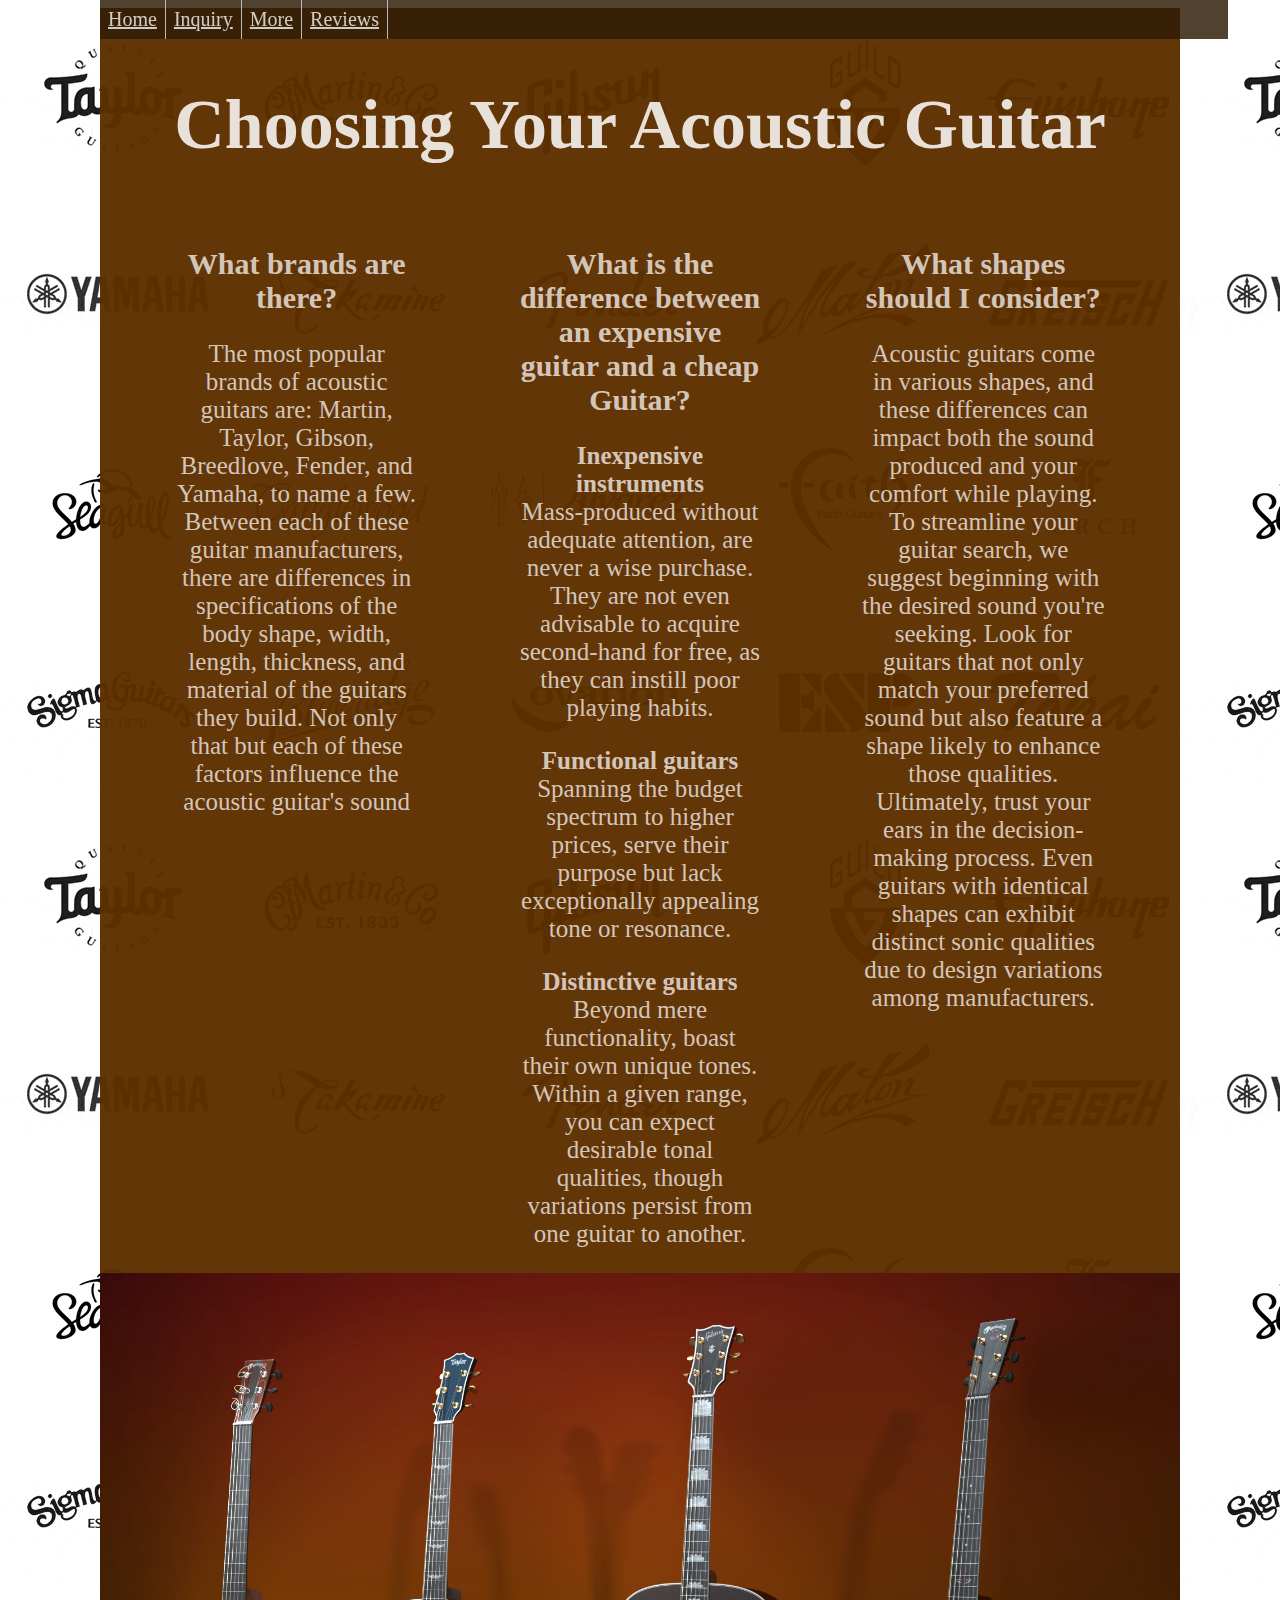
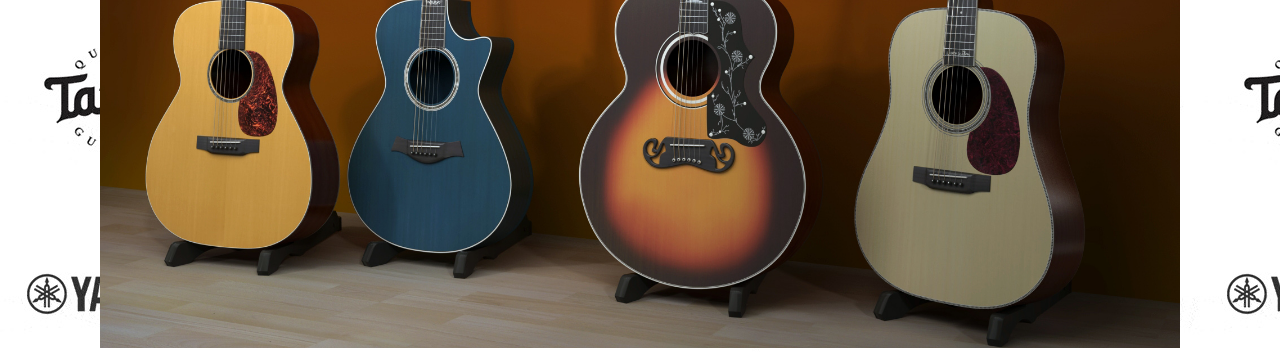
<file: index.html>
<!DOCTYPE html>
<html>
    <!--Title on Tab-->
    <head>
        <title>Home</title>
        <link rel="stylesheet" href="styles.css">

        <style>
            h1 {font-family: 'Times New Roman', Times, serif;}
            h2 {font-family: Georgia, 'Times New Roman', Times, serif;}
            p {font-family: garamond;}
        </style>
    </head>

    <body class="body-subpage">
        <!--Background Wallpaper Image in CSS-->


        <!--Navigation Bar-->
        <nav class="navbar" id="top">
            <ul>
                <li><a href="index.html">Home</a></li>
                <li><a href="inquiry.html">Inquiry</a></li>
                <li><a href="more-resources.html">More</a></li>
                <li><a href="reviews.html">Reviews</a></li>
            </ul>
        </nav>

        <!--Main Content-->
        <header class="header-subpage">
            <div>
                <h1>Choosing Your Acoustic Guitar</h1>
            </div>
        </header>

        <main class="home-main-subpage">
            <div>
                <h2>What brands are there?</h2>
                <p>The most popular brands of acoustic guitars are: Martin, Taylor, Gibson, Breedlove, Fender, and Yamaha, to name a few.
                    Between each of these guitar manufacturers, there are differences in specifications of the body shape, width, length,
                    thickness, and material of the guitars they build. Not only that but each of these factors influence the acoustic guitar's
                    sound
                </p>
            </div>
            <div>
                <h2>What is the difference between an expensive guitar and a cheap Guitar?</h2>

                    <p><strong>Inexpensive instruments</strong><br>Mass-produced without adequate attention, are never a wise purchase. They are not even advisable
                        to acquire second-hand for free, as they can instill poor playing habits.</p>
                    <p><strong>Functional guitars</strong><br>Spanning the budget spectrum to higher prices, serve their purpose but lack exceptionally appealing
                        tone or resonance.</p>
                    <p><strong>Distinctive guitars</strong><br>Beyond mere functionality, boast their own unique tones. Within a given range, you can expect
                        desirable tonal qualities, though variations persist from one guitar to another.</p>

            </div>
            <div>
                <h2>What shapes should I consider?</h2>
                    <p>Acoustic guitars come in various shapes, and these differences can impact both the sound produced and your comfort
                        while playing. To streamline your guitar search, we suggest beginning with the desired sound you're seeking.
                        Look for guitars that not only match your preferred sound but also feature a shape likely to enhance those qualities.
                        Ultimately, trust your ears in the decision-making process. Even guitars with identical shapes can exhibit distinct
                        sonic qualities due to design variations among manufacturers.
                    </p>
            </div>
        </main>

        <div>
            <img id="main-page-img" src="./pictures/home_img.jpeg" alt="4 guitars of different colors with a burgundy background">
        </div>

    </body>
</html>
</file>
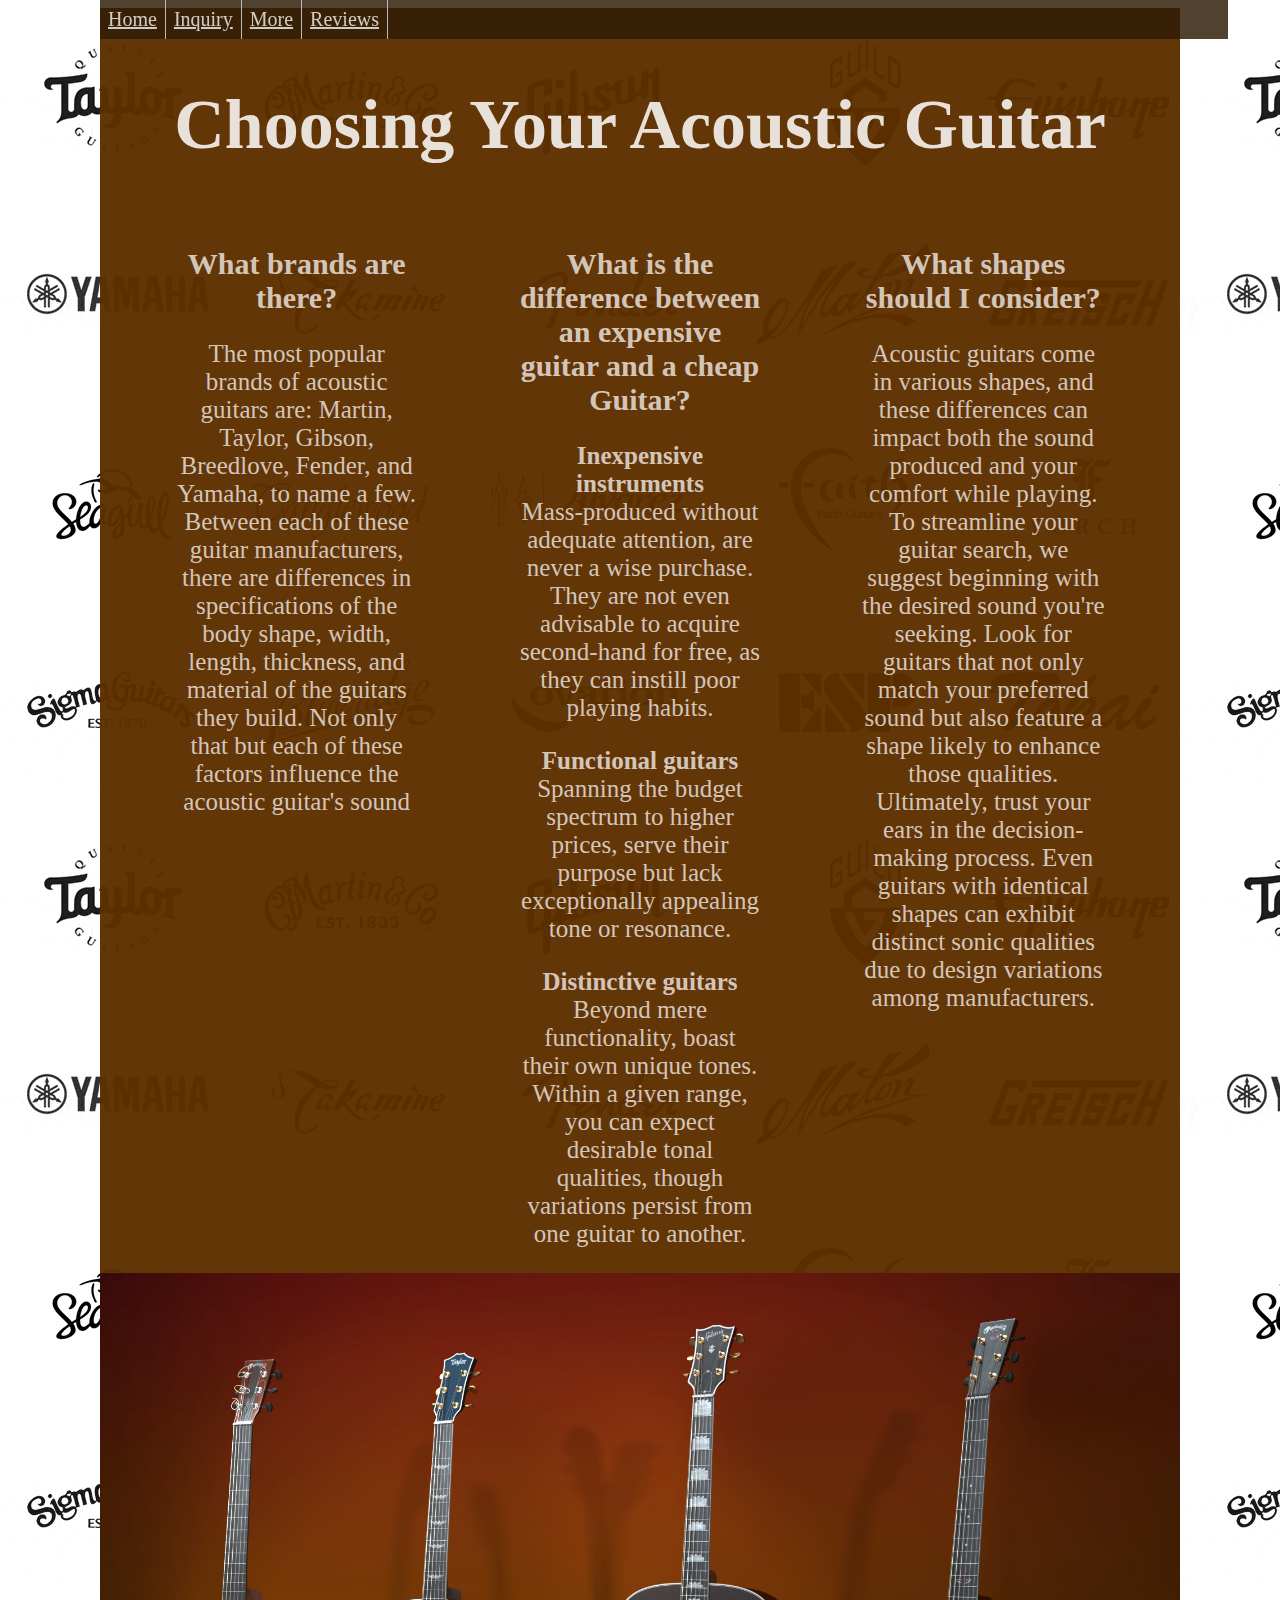
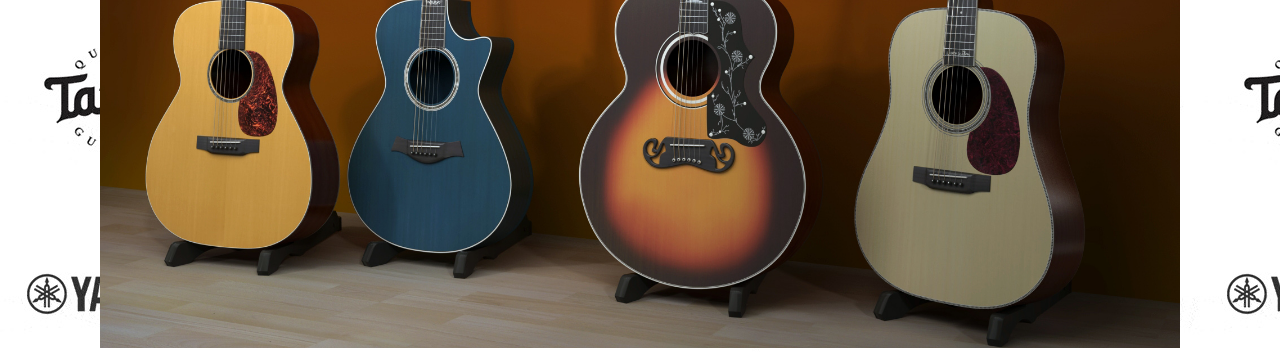
<file: home-page.html>
<!DOCTYPE html>
<html>
    <!--Title on Tab-->
    <head>
        <title>Home</title>
        <link rel="stylesheet" href="styles.css">

        <style>
            h1 {font-family: 'Times New Roman', Times, serif;}
            h2 {font-family: Georgia, 'Times New Roman', Times, serif;}
            p {font-family: garamond;}
        </style>
    </head>

    <body class="body-subpage">
        <!--Background Wallpaper Image in CSS-->


        <!--Navigation Bar-->
        <nav class="navbar" id="top">
            <ul>
                <li><a href="home-page.html">Home</a></li>
                <li><a href="inquiry.html">Inquiry</a></li>
                <li><a href="more-resources.html">More</a></li>
                <li><a href="reviews.html">Reviews</a></li>
            </ul>
        </nav>

        <!--Main Content-->
        <header class="header-subpage">
            <div>
                <h1>Choosing Your Acoustic Guitar</h1>
            </div>
        </header>

        <main class="home-main-subpage">
            <div>
                <h2>What brands are there?</h2>
                <p>The most popular brands of acoustic guitars are: Martin, Taylor, Gibson, Breedlove, Fender, and Yamaha, to name a few.
                    Between each of these guitar manufacturers, there are differences in specifications of the body shape, width, length,
                    thickness, and material of the guitars they build. Not only that but each of these factors influence the acoustic guitar's
                    sound
                </p>
            </div>
            <div>
                <h2>What is the difference between an expensive guitar and a cheap Guitar?</h2>

                    <p><strong>Inexpensive instruments</strong><br>Mass-produced without adequate attention, are never a wise purchase. They are not even advisable
                        to acquire second-hand for free, as they can instill poor playing habits.</p>
                    <p><strong>Functional guitars</strong><br>Spanning the budget spectrum to higher prices, serve their purpose but lack exceptionally appealing
                        tone or resonance.</p>
                    <p><strong>Distinctive guitars</strong><br>Beyond mere functionality, boast their own unique tones. Within a given range, you can expect
                        desirable tonal qualities, though variations persist from one guitar to another.</p>

            </div>
            <div>
                <h2>What shapes should I consider?</h2>
                    <p>Acoustic guitars come in various shapes, and these differences can impact both the sound produced and your comfort
                        while playing. To streamline your guitar search, we suggest beginning with the desired sound you're seeking.
                        Look for guitars that not only match your preferred sound but also feature a shape likely to enhance those qualities.
                        Ultimately, trust your ears in the decision-making process. Even guitars with identical shapes can exhibit distinct
                        sonic qualities due to design variations among manufacturers.
                    </p>
            </div>
        </main>

        <div>
            <img id="main-page-img" src="./pictures/home_img.jpeg" alt="4 guitars of different colors with a burgundy background">
        </div>

    </body>
</html>
</file>
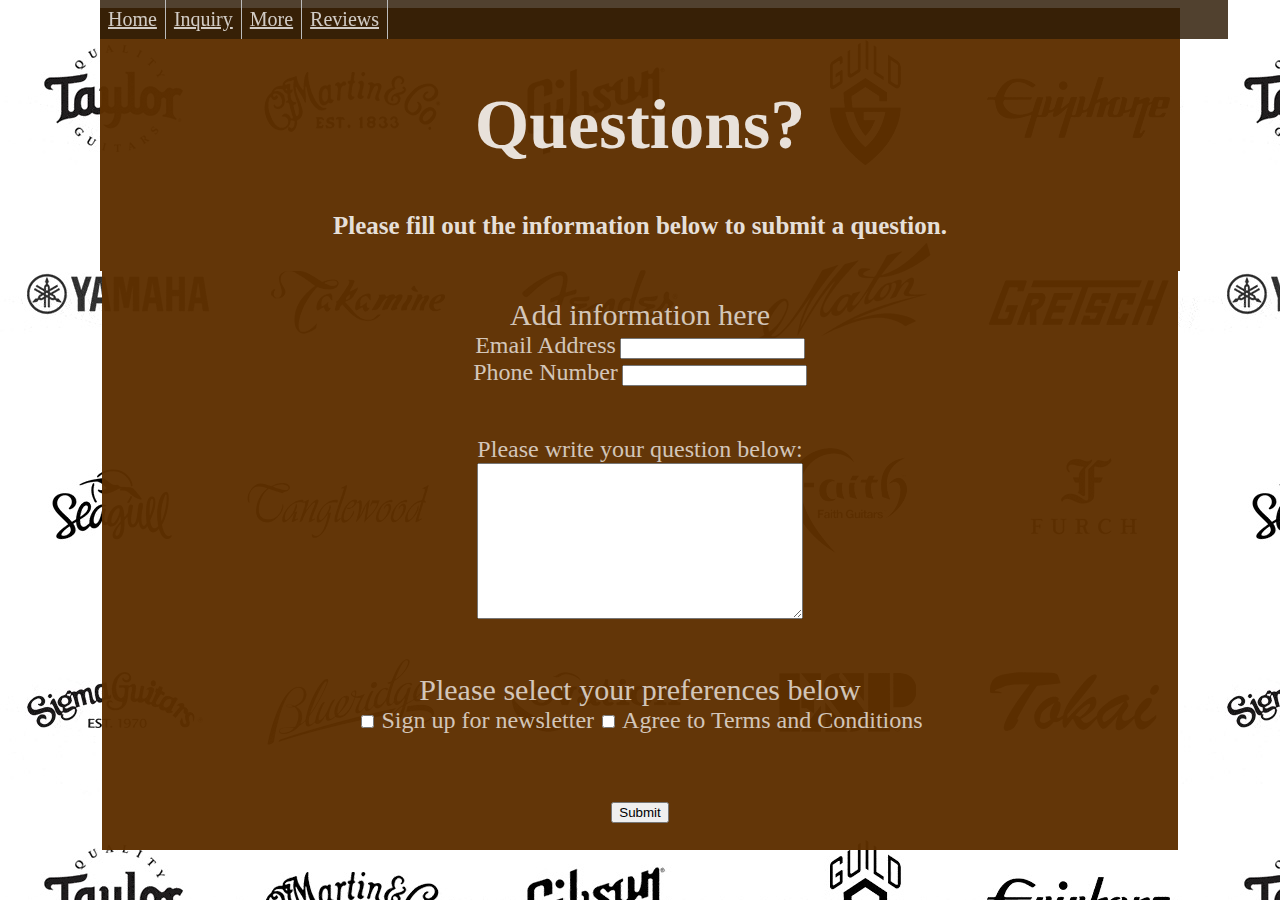
<file: inquiry.html>
<!DOCTYPE html>
<html>
    <!--Title on Tab-->
    <head>
        <title>Inquiry</title>

        <link rel="stylesheet" href="styles.css">

        <style>
            h1 {font-family: 'Times New Roman', Times, serif;}
            h2 {font-family: Georgia, 'Times New Roman', Times, serif;}
            p {font-family: garamond;}
        </style>
    </head>

    <body class="body-subpage">
        <!--Background Wallpaper Image-->

        <!--Navigation Bar-->
        <nav class="navbar" id="top">
            <ul>
                <li><a href="index.html">Home</a></li>
                <li><a href="inquiry.html">Inquiry</a></li>
                <li><a href="more-resources.html">More</a></li>
                <li><a href="reviews.html">Reviews</a></li>
            </ul>
        </nav>

        <!--Main Content-->
        <header class="header-subpage">
            <div>
                <h1>Questions?</h1>
                <h2>Please fill out the information below to submit a question.</h2>
            </div>
        </header>

        <main class="main-subpage">
            <form action="" method="post" class="user-inqury">
                <fieldset>
                    <div>
                        <legend>Add information here</legend>
                        <div>
                            <label for="emailAddress">Email Address</label>
                            <input type="text" id="emailAddress" name="email_address">
                        </div>

                        <div>
                            <label for="phoneNumber">Phone Number</label>
                            <input type="text" id="phoneNumber" name="phone_number">
                        </div>
                    </div>

                    <div>
                        <div>
                            <label for="question">Please write your question below:<br></label>
                            <textarea id="question" name="question"></textarea>
                        </div>
                    </div>

                    <div>
                        <legend>Please select your preferences below</legend>
                        <div>
                            <input type="checkbox" id="signup" name="signup">
                            <label for="signup">Sign up for newsletter</label>

                            <input type="checkbox" id="agreeterms" name="agreeterms">
                            <label for="agreeterms">Agree to Terms and Conditions</label>
                        </div>
                    </div>

                    <div>
                        <br>
                        <button type="submit">Submit</button>
                    </div>

                </fieldset>
            </form>
        </main>

    </body>
</html>
</file>
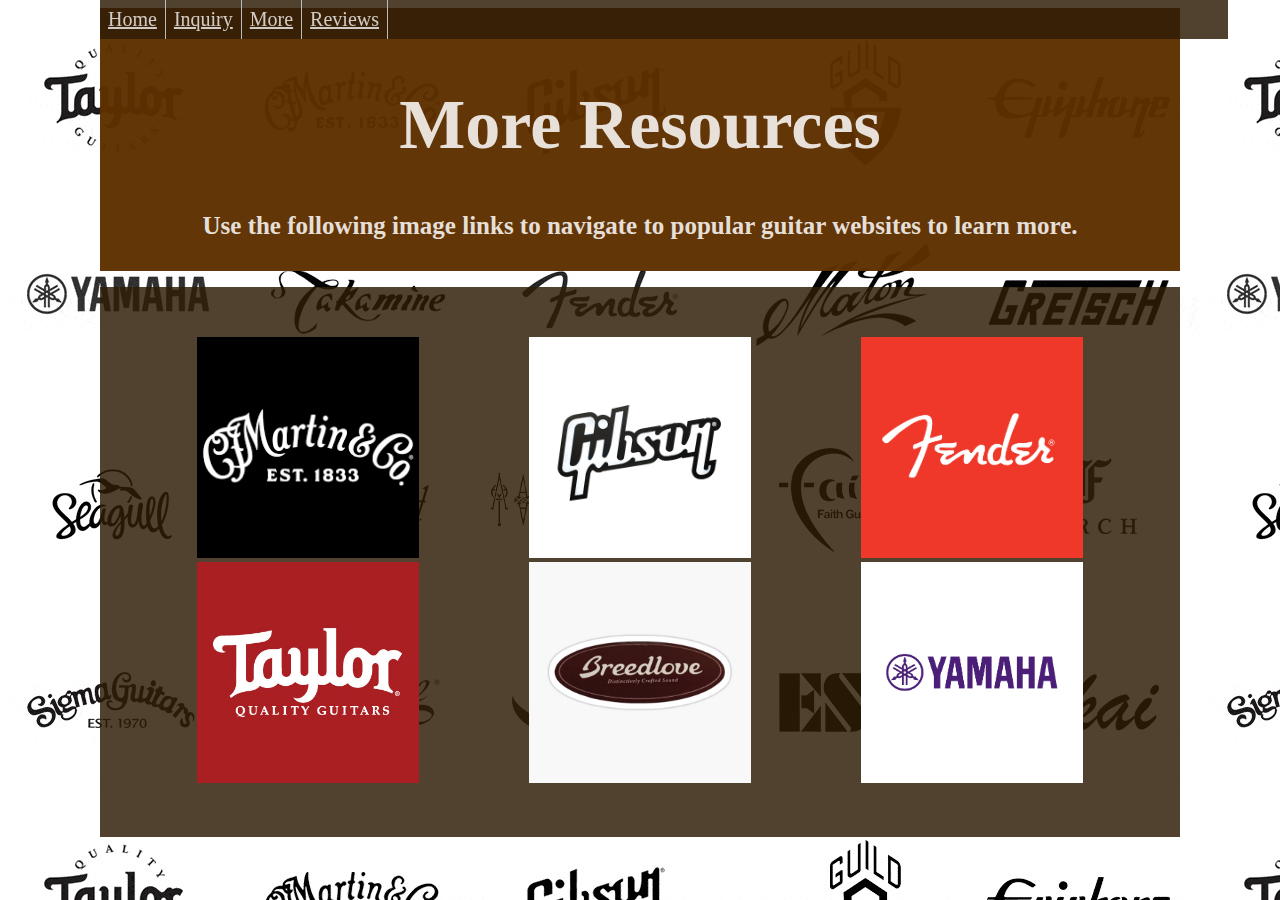
<file: more-resources.html>
<!DOCTYPE html>
<html>
    <!--Title on Tab-->
    <head>
        <title>More Resources</title>

        <link rel="stylesheet" href="styles.css">
        <style>
            h1 {font-family: 'Times New Roman', Times, serif;}
            h2 {font-family: Georgia, 'Times New Roman', Times, serif;}
            p {font-family: garamond;}
        </style>
    </head>

    <body class="body-subpage">
        <!--Background Wallpaper Image-->

        <!--Navigation Bar-->
        <nav class="navbar" id="top">
            <ul>
                <li><a href="index.html">Home</a></li>
                <li><a href="inquiry.html">Inquiry</a></li>
                <li><a href="more-resources.html">More</a></li>
                <li><a href="reviews.html">Reviews</a></li>
            </ul>
        </nav>

        <!--Main Content-->
        <header class="header-subpage">
            <div>
                <h1>More Resources</h1>
                <h2>Use the following image links to navigate to popular guitar websites to learn more.</h2>
            </div>
        </header>

        <main class="main-subpage">
            <div class="website-links">
                <ul>
                    <li><a href="https://www.martinguitar.com/"><img src="./pictures/martinlogo.png"></a></li>

                    <li><a href="https://www.taylorguitars.com/"><img src="./pictures/taylorlogo.jpeg"></a></li>

                    <li><a href="https://www.gibson.com/en-US/"><img src="./pictures/gibsonlogo.png"></a></li>

                    <li><a href="https://breedlovemusic.com/"><img src="./pictures/breedlovelogo.jpg"></a></li>

                    <li><a href="https://www.fender.com/en-US/start"><img src="./pictures/fenderlogo.jpeg"></a></li>

                    <li><a href="https://usa.yamaha.com/products/musical_instruments/guitars_basses/index.html"><img src="./pictures/yamahalogo.jpeg"></a></li>

                </ul>
            </div>
        </main>

    </body>
</html>
</file>
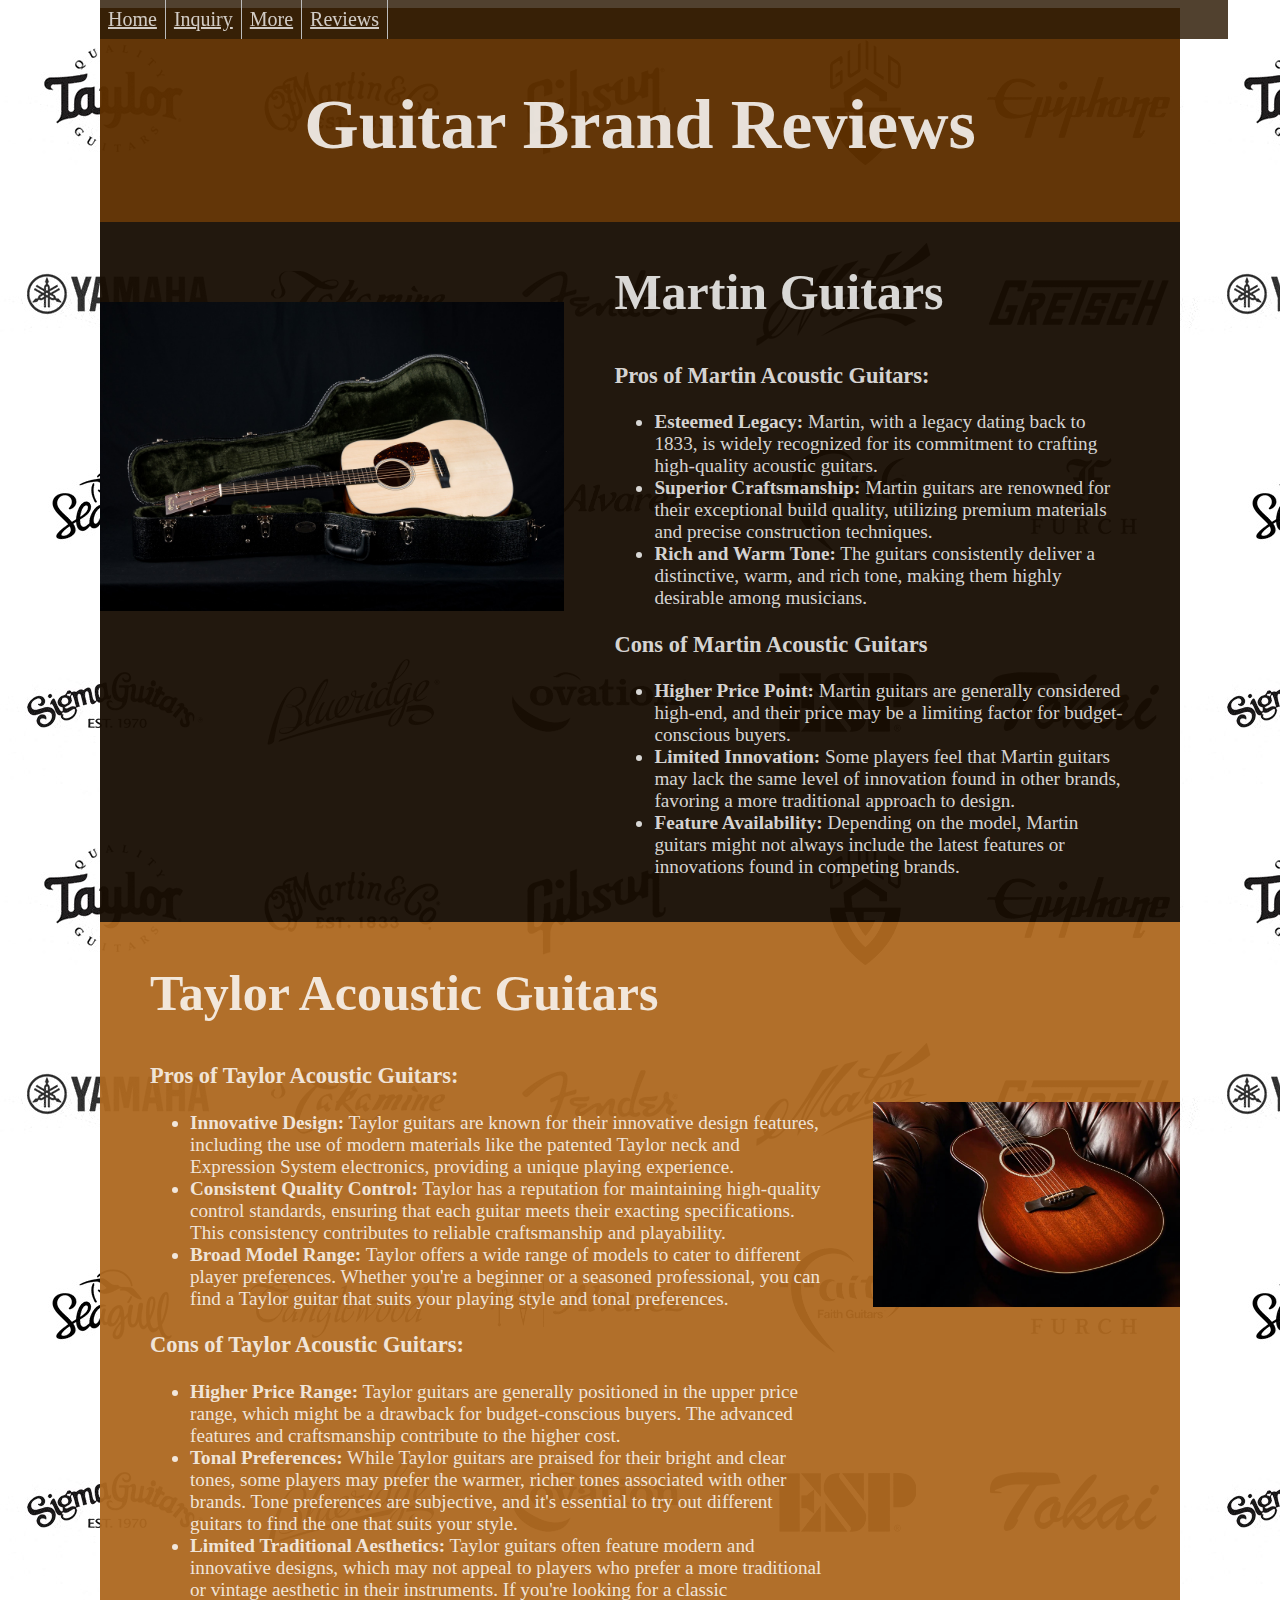
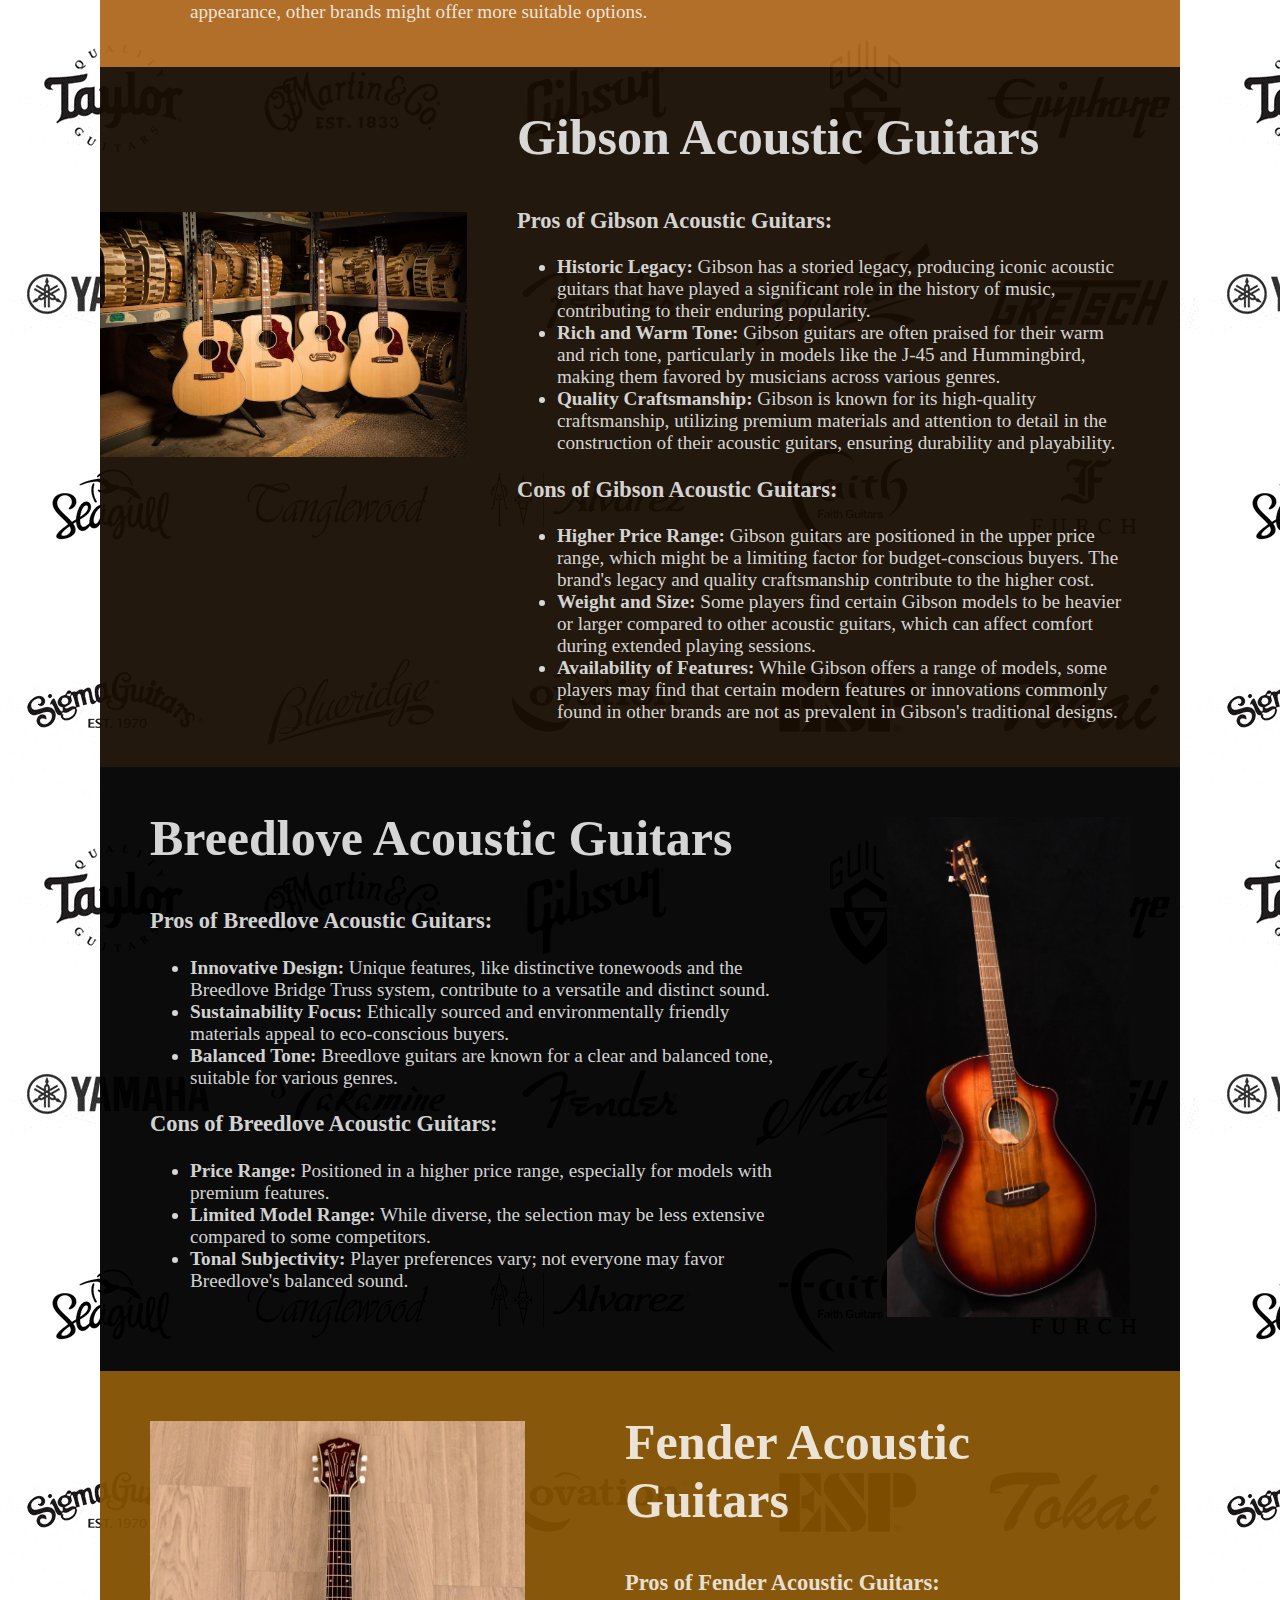
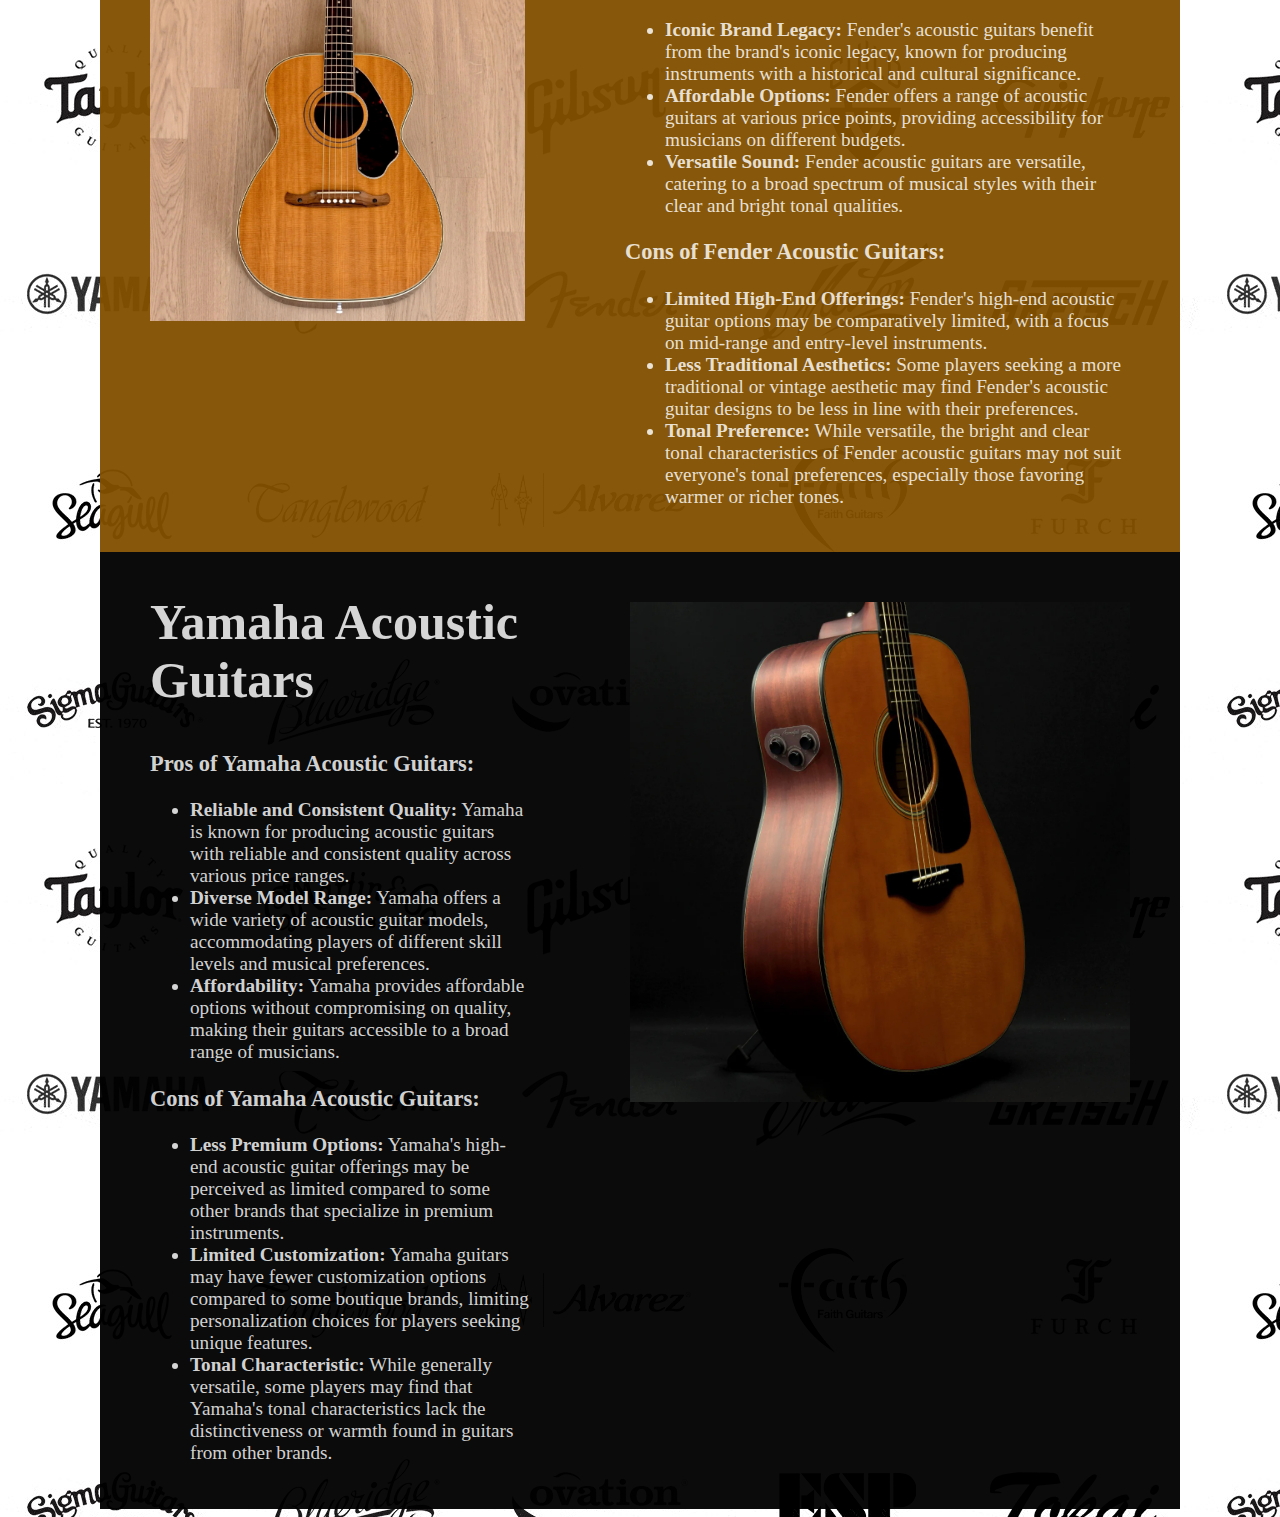
<file: reviews.html>
<!DOCTYPE html>
<html>
    <!--Title on Tab-->
    <head>
        <title>More Resources</title>

        <link rel="stylesheet" href="styles.css">
        <style>
            h1 {font-family: 'Times New Roman', Times, serif;}
            h2 {font-family: cursive}
            p {font-family: garamond;}
        </style>
    </head>

    <body class="body-subpage">
        <!--Background Wallpaper Image-->

        <!--Navigation Bar-->
        <nav class="navbar" id="top">
            <ul>
                <li><a href="index.html">Home</a></li>
                <li><a href="inquiry.html">Inquiry</a></li>
                <li><a href="more-resources.html">More</a></li>
                <li><a href="reviews.html">Reviews</a></li>
            </ul>
        </nav>

        <!--Main Content-->
        <header class="header-subpage">
            <div>
                <h1>Guitar Brand Reviews</h1>
            </div>
        </header>

        <main class="main-subpage">

            <div class="martin-review">
                <div>
                    <a href="https://downhomeguitars.com/wp-content/uploads/2022/10/Martin-D-18-Custom-Sinker-Mahogany-Adirondack-2651077-27.jpg">
                        <img id="martin-img" src="./pictures/Martin-D-18.jpeg" alt="martin guitar in a green case"></a>
                </div>

                <div class="review-text">
                    <h2>Martin Guitars</h2>
                    <h3>Pros of Martin Acoustic Guitars:</h3>
                    <ul>
                        <li><strong>Esteemed Legacy:</strong> Martin, with a legacy dating back to 1833, is widely
                            recognized for its commitment to crafting high-quality acoustic guitars.</li>
                        <li><strong>Superior Craftsmanship:</strong> Martin guitars are renowned for their exceptional
                            build quality, utilizing premium materials and precise construction techniques.</li>
                        <li><strong>Rich and Warm Tone:</strong> The guitars consistently deliver a distinctive, warm, and rich tone,
                            making them highly desirable among musicians.</li>
                    </ul>

                    <h3>Cons of Martin Acoustic Guitars</h3>
                    <ul>
                        <li><strong>Higher Price Point:</strong> Martin guitars are generally considered high-end, and their
                            price may be a limiting factor for budget-conscious buyers.</li>
                        <li><strong>Limited Innovation:</strong> Some players feel that Martin guitars may lack the same level of
                            innovation found in other brands, favoring a more traditional approach to design.</li>
                        <li><strong>Feature Availability:</strong> Depending on the model, Martin guitars might not always include
                            the latest features or innovations found in competing brands.</li>
                    </ul>
                </div>
            </div>

            <div class="taylor-review">
                <div>
                    <a href="https://i0.wp.com/acousticguitar.com/wp-content/uploads/2020/08/Taylor-Beauty-BE324c-2020_I2A3816.jpg?resize=1024%2C683&ssl=1">
                        <img id="taylor-img" src="./pictures/taylor-314.jpeg" alt="red taylor guitar on leather couch"></a>
                </div>

                <div class="review-text">
                    <h2>Taylor Acoustic Guitars</h2>
                    <h3>Pros of Taylor Acoustic Guitars:</h3>
                    <ul>
                        <li><strong>Innovative Design:</strong> Taylor guitars are known for their innovative design features, including the use
                             of modern materials like the patented Taylor neck and Expression System electronics,
                             providing a unique playing experience.</li>
                        <li><strong>Consistent Quality Control:</strong> Taylor has a reputation for maintaining high-quality control standards, ensuring that
                            each guitar meets their exacting specifications. This consistency contributes to reliable craftsmanship and playability.</li>
                        <li><strong>Broad Model Range:</strong> Taylor offers a wide range of models to cater to different player preferences. Whether
                            you're a beginner or a seasoned professional, you can find a Taylor guitar that suits your playing style and tonal preferences.</li>
                    </ul>

                    <h3>Cons of Taylor Acoustic Guitars:</h3>
                    <ul>
                        <li><strong>Higher Price Range:</strong> Taylor guitars are generally positioned in the upper price range, which might
                            be a drawback for budget-conscious buyers. The advanced features and craftsmanship contribute to the higher cost.</li>
                        <li><strong>Tonal Preferences:</strong> While Taylor guitars are praised for their bright
                            and clear tones, some players may prefer the warmer, richer tones associated with other brands. Tone preferences are subjective,
                            and it's essential to try out different guitars to find the one that suits your style.</li>
                        <li><strong>Limited Traditional Aesthetics:</strong> Taylor guitars often feature modern and innovative designs,
                             which may not appeal to players who prefer a more traditional or vintage aesthetic in their instruments.
                             If you're looking for a classic appearance, other brands might offer more suitable options.</li>
                    </ul>
                </div>


            </div>

            <div class="gibson-review">
                <div>
                    <a href="https://www.stars-music.com/medias/gibson/g-45-studio-generation-dreadnought-epicea-noyer-wal-hd-6-164102.jpeg">
                        <img id="gibson-img" src="./pictures/gibson.jpeg" alt="four gibson guitars infront of shelves"></a>
                </div>

                <div class="review-text">
                    <h2>Gibson Acoustic Guitars</h2>
                    <h3>Pros of Gibson Acoustic Guitars:</h3>
                    <ul>
                        <li><strong>Historic Legacy:</strong> Gibson has a storied legacy, producing iconic acoustic guitars that
                            have played a significant role in the history of music, contributing to their enduring popularity.</li>
                        <li><strong>Rich and Warm Tone:</strong> Gibson guitars are often praised for their warm and
                            rich tone, particularly in models like the J-45 and Hummingbird, making them favored by musicians across various genres.</li>
                        <li><strong>Quality Craftsmanship:</strong> Gibson is known for its high-quality craftsmanship, utilizing premium
                            materials and attention to detail in the construction of their acoustic guitars, ensuring durability and playability.</li>
                    </ul>

                    <h3>Cons of Gibson Acoustic Guitars:</h3>
                    <ul>
                        <li><strong>Higher Price Range:</strong> Gibson guitars are positioned in the upper price range, which might be a limiting
                            factor for budget-conscious buyers. The brand's legacy and quality craftsmanship contribute to the higher cost.</li>
                        <li><strong>Weight and Size:</strong> Some players find certain Gibson models to be heavier or larger
                            compared to other acoustic guitars, which can affect comfort during extended playing sessions.</li>
                        <li><strong>Availability of Features:</strong>  While Gibson offers a range of models, some
                            players may find that certain modern features or innovations commonly found in other brands are
                            not as prevalent in Gibson's traditional designs.</li>
                    </ul>
                </div>
            </div>

            <div class="breedlove-review">
                <div>
                    <a href="https://acousticvibesmusic.com/cdn/shop/files/11116-1.jpg?v=1693207136">
                        <img id="breedlove-img" src="./pictures/Breedlove.jpeg" alt="breedlove sunburst dark background"></a>
                </div>

                <div class="review-text">
                    <h2>Breedlove Acoustic Guitars</h2>
                    <h3>Pros of Breedlove Acoustic Guitars:</h3>
                    <ul>
                        <li><strong>Innovative Design:</strong> Unique features, like distinctive tonewoods and the Breedlove Bridge Truss system,
                            contribute to a versatile and distinct sound.</li>
                        <li><strong>Sustainability Focus:</strong> Ethically sourced and environmentally friendly materials appeal
                            to eco-conscious buyers.</li>
                        <li><strong>Balanced Tone:</strong> Breedlove guitars are known for a clear and balanced tone,
                            suitable for various genres.</li>
                    </ul>

                    <h3>Cons of Breedlove Acoustic Guitars:</h3>
                    <ul>
                        <li><strong>Price Range:</strong> Positioned in a higher price range, especially for models with premium features.</li>
                        <li><strong>Limited Model Range:</strong> While diverse, the selection may be less extensive compared to some competitors.</li>
                        <li><strong>Tonal Subjectivity:</strong> Player preferences vary; not everyone may favor Breedlove's balanced sound.</li>
                    </ul>
                </div>
            </div>

            <div class="fender-review">
                <div>
                    <a href="https://mmguitarbar.com/cdn/shop/products/medium_25934bf3-8055-42a8-a773-63c0385905c7.jpg?v=1686342595">
                        <img id="fender-img" src="./pictures/fender.jpeg" alt="light fender top down view"></a>
                </div>

                <div class="review-text">
                    <h2>Fender Acoustic Guitars</h2>
                    <h3>Pros of Fender Acoustic Guitars:</h3>
                    <ul>
                        <li><strong>Iconic Brand Legacy:</strong> Fender's acoustic guitars benefit from the brand's
                            iconic legacy, known for producing instruments with a historical and cultural significance.</li>
                        <li><strong>Affordable Options:</strong> Fender offers a range of acoustic guitars at various price
                            points, providing accessibility for musicians on different budgets.</li>
                        <li><strong>Versatile Sound:</strong> Fender acoustic guitars are versatile, catering to a broad
                            spectrum of musical styles with their clear and bright tonal qualities.</li>
                    </ul>

                    <h3>Cons of Fender Acoustic Guitars:</h3>
                    <ul>
                        <li><strong>Limited High-End Offerings:</strong> Fender's high-end acoustic guitar options
                            may be comparatively limited, with a focus on mid-range and entry-level instruments.</li>
                        <li><strong>Less Traditional Aesthetics:</strong> Some players seeking a more traditional or vintage
                            aesthetic may find Fender's acoustic guitar designs to be less in line with their preferences.</li>
                        <li><strong>Tonal Preference:</strong> While versatile, the bright and clear tonal characteristics of Fender
                            acoustic guitars may not suit everyone's tonal preferences, especially those favoring warmer or richer tones.</li>
                    </ul>
                </div>
            </div>

            <div class="yamaha-review">
                <div>
                    <a href="https://intl.ishibashi.co.jp/cdn/shop/files/0qsq63uq2-230a_9_l.jpg?v=1701582931&width=1445">
                        <img id="yamaha-img" src="./pictures/yamaha.jpeg" alt="Yamaha side view"></a>
                </div>

                <div class="review-text">
                    <h2>Yamaha Acoustic Guitars</h2>
                    <h3>Pros of Yamaha Acoustic Guitars:</h3>
                    <ul>
                        <li><strong>Reliable and Consistent Quality:</strong> Yamaha is known for producing acoustic
                            guitars with reliable and consistent quality across various price ranges.</li>
                        <li><strong>Diverse Model Range:</strong> Yamaha offers a wide variety of acoustic guitar models,
                            accommodating players of different skill levels and musical preferences.</li>
                        <li><strong>Affordability:</strong> Yamaha provides affordable options without compromising
                            on quality, making their guitars accessible to a broad range of musicians.</li>
                    </ul>

                    <h3>Cons of Yamaha Acoustic Guitars:</h3>
                    <ul>
                        <li><strong>Less Premium Options:</strong> Yamaha's high-end acoustic guitar offerings
                            may be perceived as limited compared to some other brands that specialize in premium instruments.</li>
                        <li><strong>Limited Customization:</strong> Yamaha guitars may have fewer customization
                            options compared to some boutique brands, limiting personalization choices for players seeking unique features.</li>
                        <li><strong>Tonal Characteristic:</strong> While generally versatile, some players may find that
                            Yamaha's tonal characteristics lack the distinctiveness or warmth found in guitars from other brands.</li>
                    </ul>
                </div>
            </div>
        </main>

    </body>
</html>
</file>
<file: styles.css>
/* ---------------------------------------- Universal */
body {
    background-image: url("./pictures/background-brand.jpeg");
    }
.body-subpage{
    margin-left: 100px;
    margin-right: 100px;
}

.header-subpage{
    background-color: rgba(94, 47, 0, 0.97);
    padding-top: 30px;
    padding-bottom: 10px;
    font-size: 35px;
    text-align: center;
    color:rgba(255, 255, 255, 0.85);
}

.header-subpage h2{
    font-size: 25px;
}


/* ---------------------------------------- Navigation Bar */
.navbar ul {
        list-style-type: none;
        margin: 0;
        padding: 0;
        overflow: hidden;
        background-color: rgba(47, 28, 6, 0.837);
        position: fixed;
        top: 0;
        width: 88.1%;
}

.navbar li {
        float: left;
        border-right: 1px solid #bbb;
}

.navbar li a {
        font-size: 20px;
        color: rgba(255, 255, 255, 0.768);
        display: block;
        padding: 8px;
}

.navbar a:hover {
        background-color: rgb(70, 70, 70);
}


/* ---------------------------------------- Home Page */

.home-main-subpage{
    background-color: rgba(94, 47, 0, 0.97);
    display: grid;
    grid-template-columns: 1fr 1fr 1fr;
    justify-content: space-between;
    column-gap: 100px;
    text-align: center;
    padding-left: 75px;
    padding-right: 75px;
    color:rgba(255, 255, 255, 0.73);
}

.home-main-subpage h2{
    font-size: 30px;
}

.home-main-subpage li, p{
    font-size: 25px;
}

#main-page-img{
    height: auto;
    width: 100%;
    display: block;
    margin-left: auto;
    margin-right: auto;
}

/* ---------------------------------------- Inquiry Page */

.main-subpage fieldset{
    padding-top: 2.5%;
    padding-bottom: 2.5%;
    background-color: rgba(94, 47, 0, 0.97);
    border: transparent;
    display: grid;
    text-align: center;
    row-gap: 50px;
    color:rgba(255, 255, 255, 0.73);
}

textarea{
    width: 320px;
    height: 150px;
}

.main-subpage legend{
    font-size: 30px;
}

.main-subpage label{
    font-size: 24px;
}

/* ---------------------------------------- More Resources Page */

.main-subpage img{
    width: 70%;
    height: auto;
}

.website-links ul{
    list-style-type: none;
    columns: 3;
    display: block;
    padding: 50px;
    background-color: rgba(47, 28, 6, 0.837);
    text-align: center;
}

/* ---------------------------------------- Reviews Page */
.martin-review{
    display: flex;
    flex-direction: row;
    background-color: rgba(24, 14, 3, 0.955);
}

.martin-review img{
    margin-top: 80px;
    width: 100%;
    height: auto;
}

.main-subpage h2{
    font-size: 50px;
}

.review-text{
    margin-left: 50px;
    margin-right: 50px;
    margin-bottom: 25px;
    color:rgba(255, 255, 255, 0.83);
    font-size: larger;
}

.taylor-review{
    display: flex;
    flex-direction: row-reverse;
    background-color: rgba(173, 105, 32, 0.955);
}

.taylor-review img{
    margin-top: 180px;
    width: 100%;
    height: auto;
}

.gibson-review{
    display: flex;
    flex-direction: row;
    background-color: rgba(24, 14, 3, 0.955);
}

.gibson-review img{
    margin-top: 145px;
    width: 100%;
    height: auto;
}

.breedlove-review{
    display: flex;
    flex-direction: row-reverse;
    background-color: rgba(0, 0, 0, 0.955);
}

.breedlove-review img{
    margin: 50px;
    width: auto;
    height: 500px;
}

.fender-review{
    display: flex;
    flex-direction: row;
    background-color: rgba(130, 80, 0, 0.955);
}

.fender-review img{
    margin: 50px;
    width: auto;
    height: 500px;
}

.yamaha-review{
    display: flex;
    flex-direction: row-reverse;
    background-color: rgba(0, 0, 0, 0.955);
}

.yamaha-review img{
    margin: 50px;
    width: auto;
    height: 500px;
}
</file>
